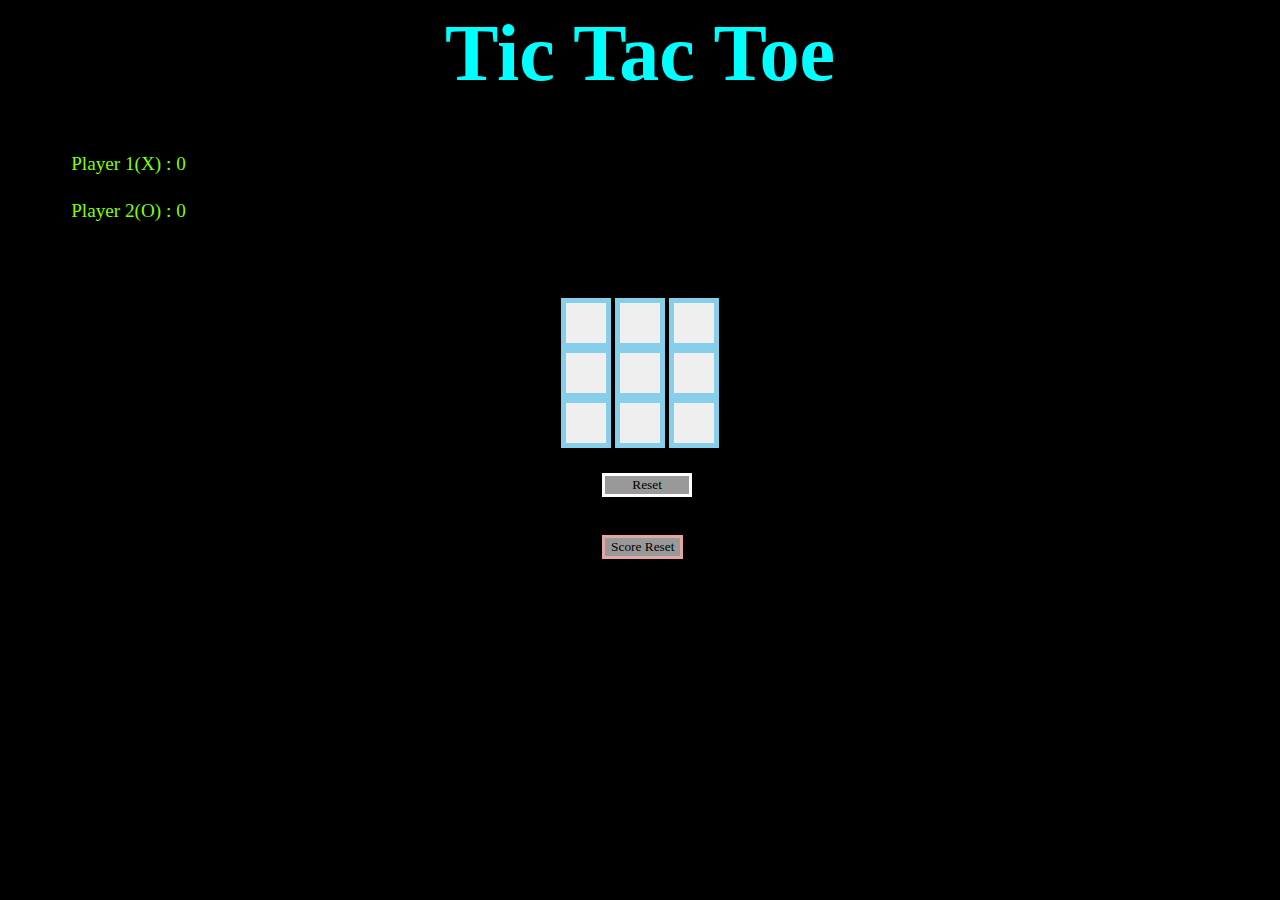
<file: index.html>
<html>

<head>
    <title> sample Tic Tac Toe</title>
    <link rel="stylesheet" href="TTT.css">
    <meta name="viewport" content="width=device-width, initial-scale=1.0">
    <script>
        var count = 1;
        var score1 = 0;
        var score2 = 0;

        function clickme(clickedId) {
            if (count % 2 != 0) {
                document.getElementById(clickedId).value = "X";
                document.getElementById(clickedId).disabled = true;
                document.getElementById(clickedId).style.color = "yellow";
                count = count + 1;
            } else if (count % 2 == 0) {
                document.getElementById(clickedId).value = "O";
                document.getElementById(clickedId).disabled = true;
                document.getElementById(clickedId).style.color = "skyblue";

                count = count + 1;
            }
            //alert(btn1);
            var btn1 = document.getElementById("btn1").value;
            var btn2 = document.getElementById("btn2").value;
            var btn3 = document.getElementById("btn3").value;
            var btn4 = document.getElementById("btn4").value;
            var btn5 = document.getElementById("btn5").value;
            var btn6 = document.getElementById("btn6").value;
            var btn7 = document.getElementById("btn7").value;
            var btn8 = document.getElementById("btn8").value;
            var btn9 = document.getElementById("btn9").value;
            setTimeout(function() {
                if (btn1 == "X" && btn2 == "X" && btn3 == "X" || btn1 == "X" && btn4 == "X" && btn7 == "X" || btn3 == "X" && btn6 == "X" && btn9 == "X" || btn1 == "X" && btn5 == "X" && btn9 == "X" ||
                    btn4 == "X" && btn5 == "X" && btn6 == "X" || btn7 == "X" && btn8 == "X" && btn9 == "X" || btn2 == "X" && btn5 == "X" && btn8 == "X" || btn3 == "X" && btn5 == "X" && btn7 == "X") {
                    alert("player 1 win");
                    //score1 = score1 + 1;
                    document.getElementById("player1").innerHTML = ("Player 1(X) : " + ++score1);
                    reset();
                    work();
                    count = 1;
                } else if (btn1 == "O" && btn2 == "O" && btn3 == "O" || btn1 == "O" && btn4 == "O" && btn7 == "O" || btn3 == "O" && btn6 == "O" && btn9 == "O" || btn1 == "O" && btn5 == "O" && btn9 == "O" ||
                    btn4 == "O" && btn5 == "O" && btn6 == "O" || btn7 == "O" && btn8 == "O" && btn9 == "O" || btn2 == "O" && btn5 == "O" && btn8 == "O" || btn3 == "O" && btn5 == "O" && btn7 == "O") {
                    alert("player 2 wins");
                    document.getElementById("player2").innerHTML = ("Player 2(O) : " + ++score2);
                    reset();
                    work()
                    count = 1;
                } else if (count > 9) {
                    alert("Draw");
                    reset();
                    work();
                    count = 1;
                }
            }, 300);

        }

        function reset() {
            for (var i = 0; i < 9; i++)
                document.getElementsByClassName("btn")[i].value = " ";
            // document.getElementById("btn2").value = " ";
            // document.getElementById("btn3").value = " ";
            // document.getElementById("btn4").value = " ";
            // document.getElementById("btn5").value = " ";
            // document.getElementById("btn6").value = " ";
            // document.getElementById("btn7").value = " ";
            // document.getElementById("btn8").value = " ";
            // document.getElementById("btn9").value = " ";
        }

        function work() {
            for (var i = 0; i < 9; i++)
                document.getElementsByClassName("btn")[i].disabled = false;
        }

        function scorereset() {
            document.getElementById("player1").innerHTML = ("Player 1(X) : " + "0");
            document.getElementById("player2").innerHTML = ("Player 2(O) : " + "0");

        }
    </script>
</head>

<body bgcolor="black">
    <h1>Tic Tac Toe</h1>
    <div id="player1">Player 1(X) : 0</div>
    <div id="player2">Player 2(O) : 0</div>


    <div id="main" class="mainbody">
        <input type="button" onclick="clickme(this.id)" id="btn1" value=" " class="btn">
        <input type="button" onclick="clickme(this.id)" id="btn2" value=" " class="btn">
        <input type="button" onclick="clickme(this.id)" id="btn3" value=" " class="btn"><br>
        <input type="button" onclick="clickme(this.id)" id="btn4" value=" " class="btn">
        <input type="button" onclick="clickme(this.id)" id="btn5" value=" " class="btn">
        <input type="button" onclick="clickme(this.id)" id="btn6" value=" " class="btn"><br>
        <input type="button" onclick="clickme(this.id)" id="btn7" value=" " class="btn">
        <input type="button" onclick="clickme(this.id)" id="btn8" value=" " class="btn">
        <input type="button" onclick="clickme(this.id)" id="btn9" value=" " class="btn">
    </div>
    <button onclick="reset();work()" id="reset">Reset</button>
    <button onclick="scorereset()" id="scorereset">Score Reset</button>
</body>

</html>
</file>
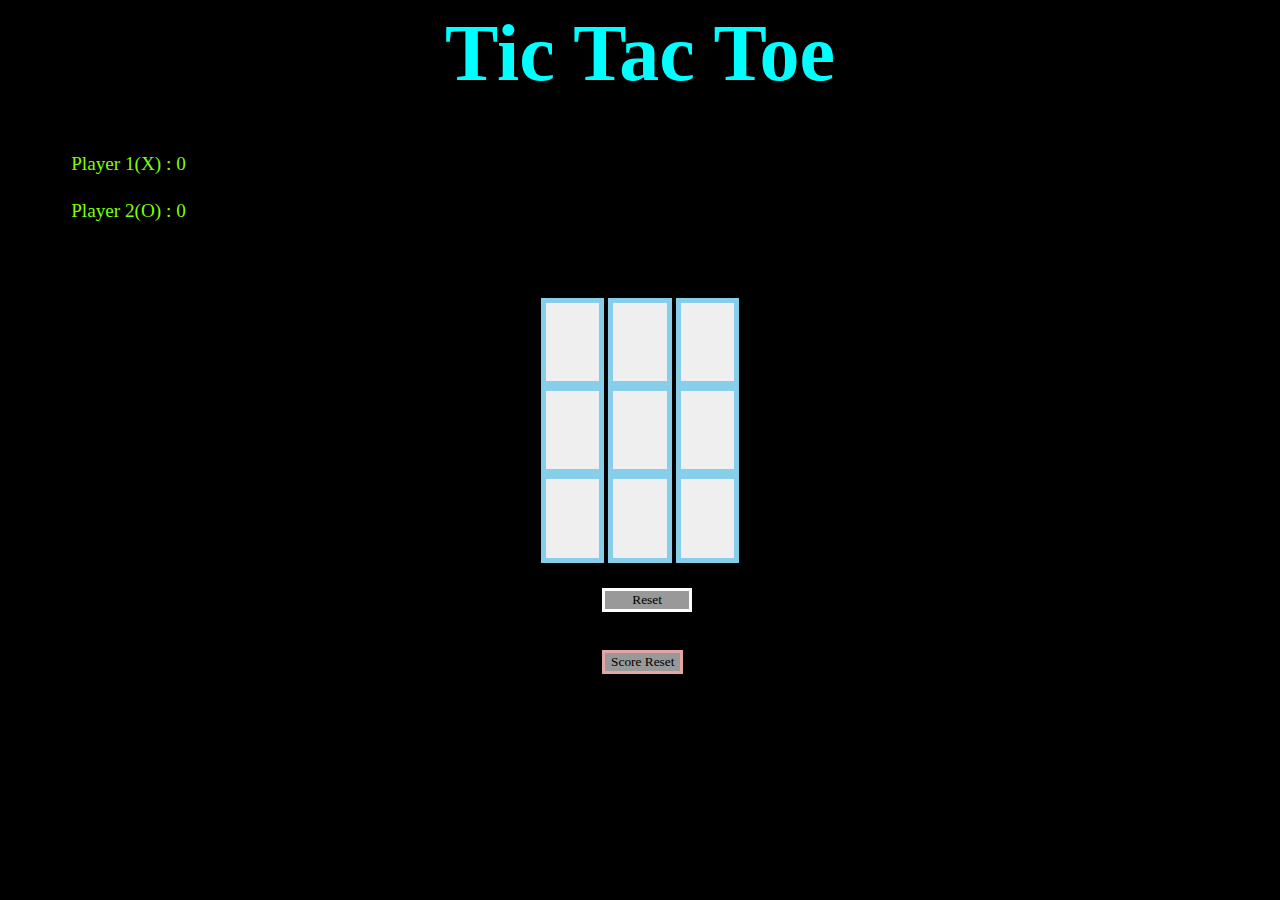
<file: TTT.html>
<html>

<head>
    <title> sample Tic Tac Toe</title>
    <link rel="stylesheet" href="TTT.css">
    <meta name="viewport" content="width=device-width, initial-scale=1.0">
    <script>
        var count = 1;
        var score1 = 0;
        var score2 = 0;

        function clickme(clickedId) {
            if (count % 2 != 0) {
                document.getElementById(clickedId).value = "X";
                document.getElementById(clickedId).disabled = true;
                document.getElementById(clickedId).style.color = "yellow";
                count = count + 1;
            } else if (count % 2 == 0) {
                document.getElementById(clickedId).value = "O";
                document.getElementById(clickedId).disabled = true;
                document.getElementById(clickedId).style.color = "skyblue";

                count = count + 1;
            }
            //alert(btn1);
            var btn1 = document.getElementById("btn1").value;
            var btn2 = document.getElementById("btn2").value;
            var btn3 = document.getElementById("btn3").value;
            var btn4 = document.getElementById("btn4").value;
            var btn5 = document.getElementById("btn5").value;
            var btn6 = document.getElementById("btn6").value;
            var btn7 = document.getElementById("btn7").value;
            var btn8 = document.getElementById("btn8").value;
            var btn9 = document.getElementById("btn9").value;
            setTimeout(function() {
                if (btn1 == "X" && btn2 == "X" && btn3 == "X" || btn1 == "X" && btn4 == "X" && btn7 == "X" || btn3 == "X" && btn6 == "X" && btn9 == "X" || btn1 == "X" && btn5 == "X" && btn9 == "X" ||
                    btn4 == "X" && btn5 == "X" && btn6 == "X" || btn7 == "X" && btn8 == "X" && btn9 == "X" || btn2 == "X" && btn5 == "X" && btn8 == "X" || btn3 == "X" && btn5 == "X" && btn7 == "X") {
                    alert("player 1 win");
                    //score1 = score1 + 1;
                    document.getElementById("player1").innerHTML = ("Player 1 : " + ++score1);
                    reset();
                    work();
                    count = 1;
                } else if (btn1 == "O" && btn2 == "O" && btn3 == "O" || btn1 == "O" && btn4 == "O" && btn7 == "O" || btn3 == "O" && btn6 == "O" && btn9 == "O" || btn1 == "O" && btn5 == "O" && btn9 == "O" ||
                    btn4 == "O" && btn5 == "O" && btn6 == "O" || btn7 == "O" && btn8 == "O" && btn9 == "O" || btn2 == "O" && btn5 == "O" && btn8 == "O" || btn3 == "O" && btn5 == "O" && btn7 == "O") {
                    alert("player 2 wins");
                    document.getElementById("player2").innerHTML = ("Player 2 : " + ++score2);
                    reset();
                    work()
                    count = 1;
                } else if (count > 9) {
                    alert("Draw");
                    reset();
                    work();
                    count = 1;
                }
            }, 300);

        }

        function reset() {
            for (var i = 0; i < 9; i++)
                document.getElementsByClassName("btn")[i].value = " ";
            // document.getElementById("btn2").value = " ";
            // document.getElementById("btn3").value = " ";
            // document.getElementById("btn4").value = " ";
            // document.getElementById("btn5").value = " ";
            // document.getElementById("btn6").value = " ";
            // document.getElementById("btn7").value = " ";
            // document.getElementById("btn8").value = " ";
            // document.getElementById("btn9").value = " ";
        }

        function work() {
            for (var i = 0; i < 9; i++)
                document.getElementsByClassName("btn")[i].disabled = false;
        }

        function scorereset() {
            document.getElementById("player1").innerHTML = ("Player 1(X) : " + "0");
            document.getElementById("player2").innerHTML = ("Player 2(O) : " + "0");

        }
    </script>
</head>

<body bgcolor="black">
    <h1>Tic Tac Toe</h1>
    <div id="player1">Player 1(X) : 0</div>
    <div id="player2">Player 2(O) : 0</div>


    <div id="main" class="mainbody">
        <input type="button" style="height: 10%;width: 5%;" onclick="clickme(this.id)" id="btn1" value=" " class="btn">
        <input type="button" style="height: 10%;width: 5%;" onclick="clickme(this.id)" id="btn2" value=" " class="btn">
        <input type="button" style="height: 10%;width: 5%;" onclick="clickme(this.id)" id="btn3" value=" " class="btn"><br>
        <input type="button" style="height: 10%;width: 5%;" onclick="clickme(this.id)" id="btn4" value=" " class="btn">
        <input type="button" style="height: 10%;width: 5%;" onclick="clickme(this.id)" id="btn5" value=" " class="btn">
        <input type="button" style="height: 10%;width: 5%;" onclick="clickme(this.id)" id="btn6" value=" " class="btn"><br>
        <input type="button" style="height: 10%;width: 5%;" onclick="clickme(this.id)" id="btn7" value=" " class="btn">
        <input type="button" style="height: 10%;width: 5%;" onclick="clickme(this.id)" id="btn8" value=" " class="btn">
        <input type="button" style="height: 10%;width: 5%;" onclick="clickme(this.id)" id="btn9" value=" " class="btn">
    </div>
    <button onclick="reset();work()" id="reset">Reset</button>
    <button onclick="scorereset()" id="scorereset">Score Reset</button></body>

</html>
</file>
<file: TTT.css>
input {
    border: solid skyblue 5px;
    margin: auto;
    font-size: 30px;
    width: 50px;
    height: 50px;
    text-align: center;
}

#main {
    text-align: center;
    margin-top: 6%;
}

h1 {
    color: aqua;
    text-align: center;
    font-size: 80px;
}

#reset {
    width: 90px;
    border: rgb(255, 252, 252) solid 3px;
    background-color: rgb(153, 153, 153);
    font-family: fantasy;
    margin-top: 2%;
    margin-left: 47%;
}

input[type=button]:disabled {
    opacity: 1;
}

#player1,
#player2 {
    color: chartreuse;
    margin-left: 5%;
    font-size: larger;
    margin-bottom: 2%;
}

#scorereset {
    border: rgb(228, 165, 165) solid 3px;
    background-color: rgb(153, 153, 153);
    font-family: fantasy;
    margin-top: 3%;
    margin-left: 47%;
}
</file>
